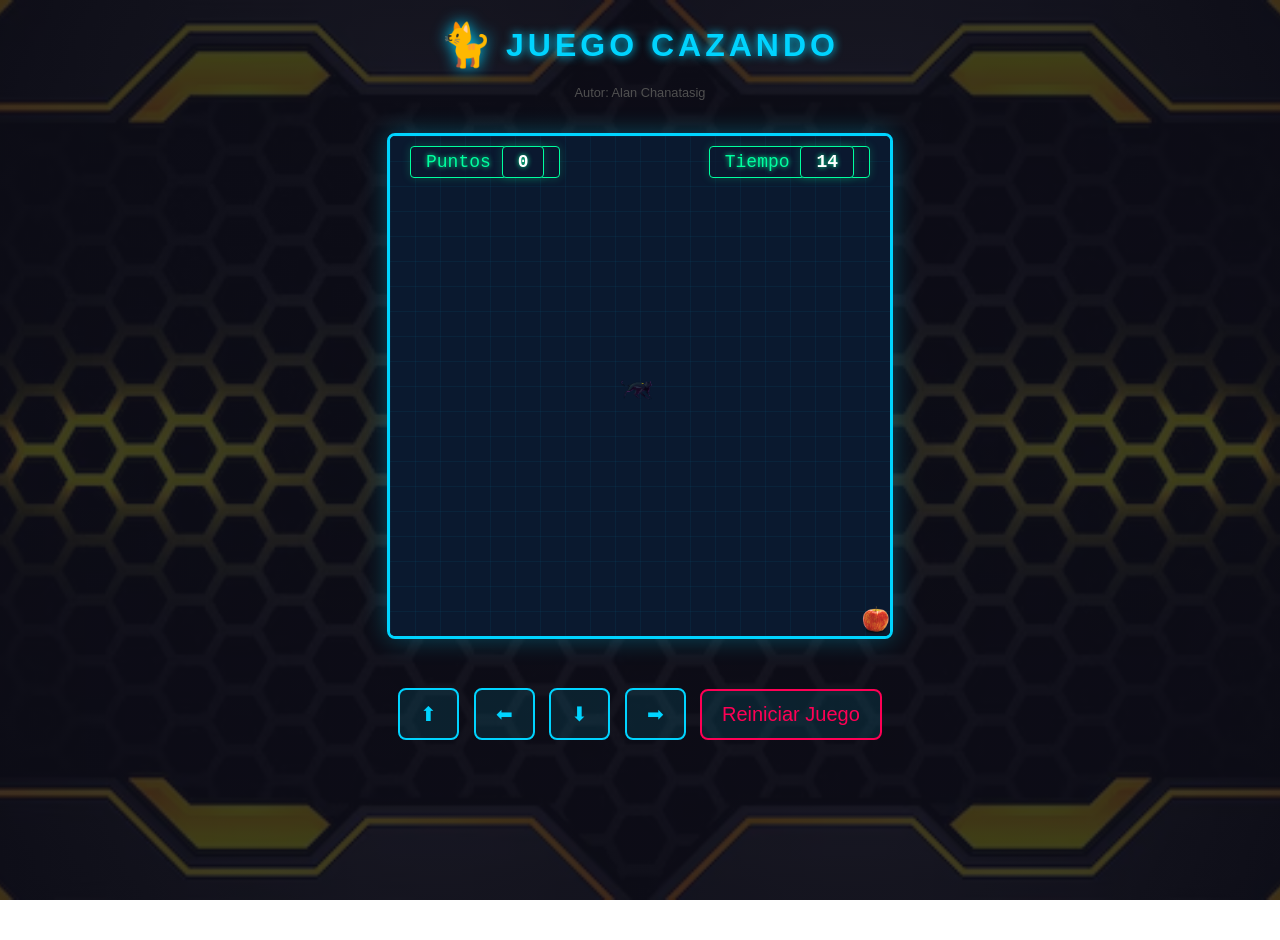
<file: index.html>
<!DOCTYPE html>
<html>
<head>
  <title>Juego Cazando</title>
  <link rel="stylesheet" href="cazando.css"/>
  <script src="utils.js"></script>
</head>
<body onload="iniciarJuego();">

  <h1>
  <img id="icono-titulo" src="Gato.png" alt="Icono Juego">Juego Cazando</h1>
  <p>Autor: Alan Chanatasig</p>
  
  <div class="contenedor">
    <canvas id="areaJuego" width="500" height="500"></canvas>

    <div class="panel">
      <span>Puntos <span id="puntos">0</span></span>
      <span>Tiempo <span id="tiempo">15</span></span>
    </div>
  </div>

  <div class="controles">
    <button id="btnArriba">⬆</button>
    <button id="btnIzquierda">⬅</button>
    <button id="btnAbajo">⬇</button>
    <button id="btnDerecha">➡</button>
    <button id="btnReiniciar">Reiniciar Juego </button>
  </div>

  <p id="mensaje"></p>
  <script src="cazando.js"></script>

</body>
</html>
</file>
<file: cazando.css>
/* Estética General Futurista */
body {
  text-align: center;
  font-family: 'Segoe UI', Roboto, Helvetica, Arial, sans-serif;
  
  /* IMAGEN DE FONDO MODIFICABLE */
  background-image: linear-gradient(rgba(15, 15, 27, 0.8), rgba(15, 15, 27, 0.8)), 
                    url('fondo.png');
  
  background-size: cover;       /* Cubre toda la pantalla */
  background-position: center;  /* Centra la imagen */
  background-attachment: fixed; /* Evita que el fondo se mueva al hacer scroll */
  
  color: #00d4ff;
  margin: 0;
  padding: 20px;
  min-height: 100vh;
}

h1 {
  margin-top: 0;
  margin-bottom: 5px;
  text-transform: uppercase;
  letter-spacing: 4px;
  text-shadow: 0 0 10px #00d4ff;
}

p {
  color: #505050;
  font-size: 0.8em;
}

/* CONTENEDOR RELATIVO: Necesario para que el HUD se posicione sobre el Canvas */
.contenedor {
  position: relative;
  display: inline-block; /* Se ajusta al tamaño del canvas */
  margin: 20px auto;
  border: 3px solid #00d4ff;
  box-shadow: 0 0 25px rgba(0, 212, 255, 0.3);
  border-radius: 8px;
  overflow: hidden;
}

/* EL CANVAS: Ahora es el fondo del contenedor */
canvas {
  display: block;
  background-color: #0a192f;
  background-image: 
    linear-gradient(rgba(0, 212, 255, 0.05) 1px, transparent 1px),
    linear-gradient(90deg, rgba(0, 212, 255, 0.05) 1px, transparent 1px);
  background-size: 25px 25px;
}

/* PANEL HUD: Posicionado absolutamente DENTRO del canvas */
.panel {
  position: absolute;
  top: 10px;
  left: 0;
  right: 0;
  display: flex;
  justify-content: space-between;
  padding: 0 20px;
  pointer-events: none; /* Permite que los clics pasen a través del texto al canvas si fuera necesario */
  font-family: 'Courier New', Courier, monospace;
}

.panel span {
  background: rgba(10, 25, 47, 0.7);
  padding: 5px 15px;
  border: 1px solid #00ff9f;
  border-radius: 4px;
  color: #00ff9f;
  font-size: 18px;
  text-shadow: 0 0 5px #00ff9f;
  box-shadow: 0 0 10px rgba(0, 255, 159, 0.2);
}

#puntos, #tiempo {
  color: #fff;
  font-weight: bold;
}

/* CONTROLES */
.controles {
  margin-top: 20px;
}

button {
  margin: 5px;
  padding: 12px 20px;
  font-size: 20px;
  cursor: pointer;
  background: rgba(0, 212, 255, 0.1);
  color: #00d4ff;
  border: 2px solid #00d4ff;
  border-radius: 8px;
  transition: all 0.2s ease;
}

button:hover {
  background: #00d4ff;
  color: #0a192f;
  box-shadow: 0 0 30px #00d4ff;
  transform: scale(1.1);
}

#btnReiniciar {
  border-color: #ff0055;
  color: #ff0055;
}

#btnReiniciar:hover {
  background: #ff0055;
  color: white;
  box-shadow: 0 0 30px #ff0055;
}

#mensaje {
  position: absolute;
  bottom: 20px;
  width: 100%;
  font-size: 24px;
  color: #ff0055;
  text-shadow: 0 0 15px #ff0055;
  margin: 0;
  pointer-events: none;
}

/* Estilo para el icono al lado del título */
#icono-titulo {
  width: 50px;           /* Ajusta el tamaño aquí */
  height: auto;
  vertical-align: middle; /* Lo alinea al centro del texto */
  margin-right: 15px;    /* Espacio entre el icono y el texto */
  filter: drop-shadow(0 0 8px #00d4ff); /* Brillo neón cian */
  transition: transform 0.3s ease;
}

/* Efecto al pasar el cursor sobre el título/icono */
h1:hover #icono-titulo {
  transform: rotate(15px) scale(1.2); /* Pequeña animación al pasar el mouse */
  filter: drop-shadow(0 0 15px #00ff9f); /* Cambia el brillo a verde neón */
}

/* Aseguramos que el H1 use flex para alinear bien todo */
h1 {
  display: flex;
  align-items: center;
  justify-content: center;
  margin-top: 0;
  margin-bottom: 15px;
  text-transform: uppercase;
  letter-spacing: 4px;
  text-shadow: 0 0 10px #00d4ff;
}
</file>
